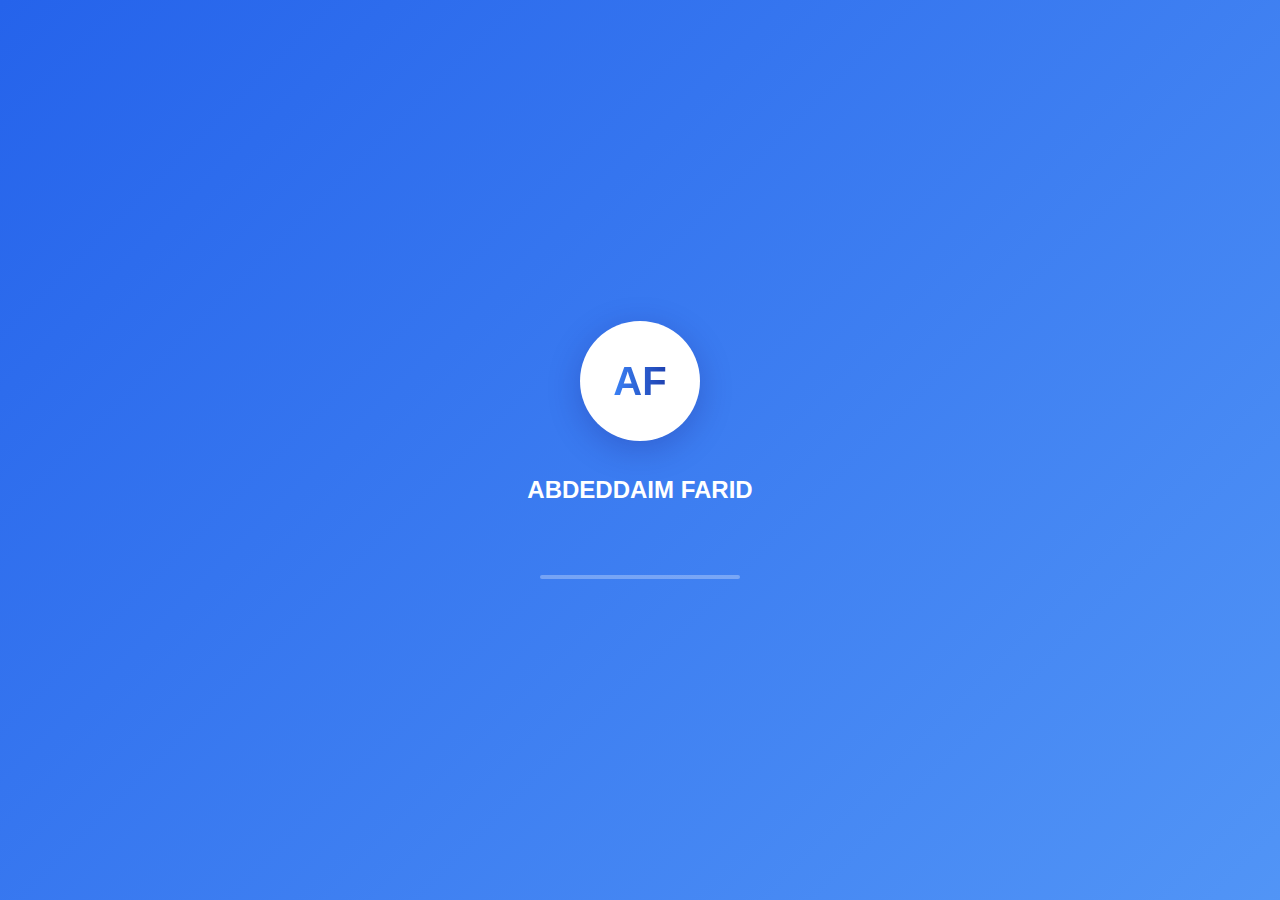
<file: index.html>
<!DOCTYPE html>
<html lang="fr,ar,en">
<head>
      <meta charset="UTF-8">
    <meta name="viewport" content="width=device-width, initial-scale=1.0">
    <meta name="description" content="Abdeddaim Farid - Conseil en Management et Coaching. Expertise professionnelle en gestion et développement personnel.">
    <meta name="keywords" content="management, coaching, formation, conseil, développement personnel">
    <meta name="author" content="Abdeddaim Farid">
    <link rel="stylesheet" href="styles.css">
    <link rel="stylesheet" href="https://cdnjs.cloudflare.com/ajax/libs/font-awesome/6.4.0/css/all.min.css">
</head>
<body>
    <!-- Splash Screen -->
    <div class="splash-screen" id="splashScreen">
        <div class="splash-logo"></div>
        <div class="splash-text lang-element" data-fr="ABDEDDAIM FARID" data-en="ABDEDDAIM FARID" data-ar="عبد الدايم فريد">ABDEDDAIM FARID</div>
        <div class="splash-tagline lang-element" data-fr="CONSEIL EN MANAGEMENT ET COACHING" data-en="MANAGEMENT CONSULTING AND COACHING" data-ar="استشارات الإدارة والتدريب">CONSEIL EN MANAGEMENT ET COACHING</div>
        <div class="loading-bar"></div>
    </div>

    <!-- Navbar -->
    <nav>
        <div class="container nav-container">
            <div class="logo">
                <div class="logo-icon">AF</div>
            </div>
            <div class="nav-links">
                <a href="#home" class="nav-link active lang-element" data-fr="Accueil" data-en="Home" data-ar="الرئيسية">Accueil</a>
                <a href="#services" class="nav-link lang-element" data-fr="Services" data-en="Services" data-ar="الخدمات">Services</a>
                <a href="#formations" class="nav-link lang-element" data-fr="Formations" data-en="Training" data-ar="التدريب">Formations</a>
                <a href="#contact" class="nav-link lang-element" data-fr="Contact" data-en="Contact" data-ar="اتصل بنا">Contact</a>
            </div>
            <div class="nav-right">
                <div class="select-wrapper">
                    <select id="language-selector" class="language-select">
                        <option value="fr">Français</option>
                        <option value="en">English</option>
                        <option value="ar">العربية</option>
                    </select>
                </div>
                <button id="theme-toggle" class="theme-toggle">
                    <i class="fas fa-moon"></i>
                    <i class="fas fa-sun" style="display: none;"></i>
                </button>
                <button id="mobile-menu-button" class="mobile-menu-button">
                    <i class="fas fa-bars"></i>
                </button>
            </div>
        </div>
        <div id="mobile-menu" class="mobile-menu">
            <a href="#home" class="nav-link active lang-element" data-fr="Accueil" data-en="Home" data-ar="الرئيسية">Accueil</a>
            <a href="#services" class="nav-link lang-element" data-fr="Services" data-en="Services" data-ar="الخدمات">Services</a>
            <a href="#formations" class="nav-link lang-element" data-fr="Formations" data-en="Training" data-ar="التدريب">Formations</a>
            <a href="#contact" class="nav-link lang-element" data-fr="Contact" data-en="Contact" data-ar="اتصل بنا">Contact</a>
        </div>
    </nav>

    <!-- Main Content -->
    <main>
        <!-- Hero Section -->
        <section id="home" class="hero">
            <div class="container hero-content">
                <div class="hero-text">
                    <h1 class="hero-title lang-element" data-fr="ABDEDDAIM FARID" data-en="ABDEDDAIM FARID" data-ar="عبد الدايم فريد">ABDEDDAIM FARID</h1>
                    <p class="hero-subtitle lang-element" data-fr="AUTO ENTREPRENEUR" data-en="SELF-EMPLOYED ENTREPRENEUR" data-ar="رائد أعمال مستقل">AUTO ENTREPRENEUR</p>
                    <p class="hero-description lang-element" data-fr="CONSEIL EN MANAGEMENT ET COACHING" data-en="MANAGEMENT CONSULTING AND COACHING" data-ar="استشارات الإدارة والتدريب">CONSEIL EN MANAGEMENT ET COACHING</p>
                    <div class="hero-buttons">
                        <a href="#contact" class="btn btn-primary lang-element" data-fr="Me Contacter" data-en="Contact Me" data-ar="اتصل بي">Me Contacter</a>
                        <a href="#services" class="btn btn-secondary lang-element" data-fr="Mes Services" data-en="My Services" data-ar="خدماتي">Mes Services</a>
                    </div>
                </div>
                <div class="hero-image">
                    <div class="profile-image">
                        <img src="./logo.png" alt="Profile Picture">
                    </div>
                </div>
            </div>
        </section>

        <!-- Additional sections would go here -->
    </main>

    <!-- Footer -->
    <footer>
        <div class="container">
            <div class="footer-content">
                <div class="footer-info">
                    <div class="footer-logo">
                        <div class="logo">
                            <div class="logo-icon">AF</div>
                            <span class="text-xl font-bold">Abdeddaim Farid</span>
                        </div>
                    </div>
                    <p class="footer-description lang-element" data-fr="Conseil en Management et Coaching" data-en="Management Consulting and Coaching" data-ar="استشارات الإدارة والتدريب">Conseil en Management et Coaching</p>
                </div>
                <div class="footer-links">
                    <div class="footer-column">
                        <h3 class="lang-element" data-fr="Services" data-en="Services" data-ar="الخدمات">Services</h3>
                        <ul>
                            <li><a href="#services" class="lang-element" data-fr="Conseil en Management" data-en="Management Consulting" data-ar="استشارات إدارية">Conseil en Management</a></li>
                            <li><a href="#services" class="lang-element" data-fr="Coaching Professionnel" data-en="Professional Coaching" data-ar="التدريب المهني">Coaching Professionnel</a></li>
                            <li><a href="#services" class="lang-element" data-fr="Ateliers et Séminaires" data-en="Workshops and Seminars" data-ar="ورش عمل وندوات">Ateliers et Séminaires</a></li>
                        </ul>
                    </div>
                    <div class="footer-column">
                        <h3 class="lang-element" data-fr="Liens Rapides" data-en="Quick Links" data-ar="روابط سريعة">Liens Rapides</h3>
                        <ul>
                            <li><a href="#home" class="lang-element" data-fr="Accueil" data-en="Home" data-ar="الرئيسية">Accueil</a></li>
                            <li><a href="#formations" class="lang-element" data-fr="Formations" data-en="Training" data-ar="التدريب">Formations</a></li>
                            <li><a href="#contact" class="lang-element" data-fr="Contact" data-en="Contact" data-ar="اتصل بنا">Contact</a></li>
                        </ul>
                    </div>
                    <div class="footer-column">
                        <h3 class="lang-element" data-fr="Légal" data-en="Legal" data-ar="قانوني">Légal</h3>
                        <ul>
                            <li><a href="privacy.html" class="lang-element" data-fr="Politique de Confidentialité" data-en="Privacy Policy" data-ar="سياسة الخصوصية">Politique de Confidentialité</a></li>
                            <li><a href="terms.html" class="lang-element" data-fr="Conditions d'Utilisation" data-en="Terms of Use" data-ar="شروط الاستخدام">Conditions d'Utilisation</a></li>
                        </ul>
                    </div>
                </div>
            </div>
            <div class="footer-bottom">
                <p class="lang-element" data-fr="© 2025 Abdeddaim Farid. Tous droits réservés." data-en="© 2025 Abdeddaim Farid. All rights reserved." data-ar="© 2025 عبد الدايم فريد. جميع الحقوق محفوظة.">© 2025 Abdeddaim Farid. Tous droits réservés.</p>
            </div>
        </div>
    </footer>

    <!-- JavaScript would remain largely the same, but with updated selectors -->
    <script>
        // Similar JavaScript as in your original code, adjusted for new class names
        // Mobile menu toggle
const mobileMenuButton = document.getElementById('mobile-menu-button');
const mobileMenu = document.getElementById('mobile-menu');

mobileMenuButton.addEventListener('click', () => {
    mobileMenu.classList.toggle('visible');
});

// Dark mode toggle
const themeToggle = document.getElementById('theme-toggle');
const moonIcon = themeToggle.querySelector('.fa-moon');
const sunIcon = themeToggle.querySelector('.fa-sun');

// Check for saved theme preference or use system preference
if (localStorage.getItem('theme') === 'dark' || 
    (!('theme' in localStorage) && window.matchMedia('(prefers-color-scheme: dark)').matches)) {
    document.documentElement.classList.add('dark');
    moonIcon.style.display = 'none';
    sunIcon.style.display = 'block';
} else {
    document.documentElement.classList.remove('dark');
    moonIcon.style.display = 'block';
    sunIcon.style.display = 'none';
}

// Toggle theme when button is clicked
themeToggle.addEventListener('click', () => {
    document.documentElement.classList.toggle('dark');
    
    if (document.documentElement.classList.contains('dark')) {
        localStorage.setItem('theme', 'dark');
        moonIcon.style.display = 'none';
        sunIcon.style.display = 'block';
    } else {
        localStorage.setItem('theme', 'light');
        moonIcon.style.display = 'block';
        sunIcon.style.display = 'none';
    }
});

// Language switcher
const languageSelector = document.getElementById('language-selector');
const langElements = document.querySelectorAll('.lang-element');

// Check for saved language preference or default to French
const savedLanguage = localStorage.getItem('language') || 'fr';
languageSelector.value = savedLanguage;
changeLanguage(savedLanguage);

languageSelector.addEventListener('change', (e) => {
    const lang = e.target.value;
    localStorage.setItem('language', lang);
    changeLanguage(lang);
});

function changeLanguage(lang) {
    document.documentElement.lang = lang;
    
    // Handle RTL for Arabic
    if (lang === 'ar') {
        document.documentElement.dir = 'rtl';
    } else {
        document.documentElement.dir = 'ltr';
    }
    
    langElements.forEach(el => {
        if (el.dataset[lang]) {
            el.innerText = el.dataset[lang];
        }
    });
}

// Splash screen handler
document.addEventListener('DOMContentLoaded', function() {
    const splashScreen = document.getElementById('splashScreen');
    const currentLang = languageSelector ? languageSelector.value : 'fr';
    
    // Apply current language to splash screen elements
    if (currentLang) {
        const splashElements = splashScreen.querySelectorAll('.lang-element');
        splashElements.forEach(el => {
            if (el.dataset[currentLang]) {
                el.innerText = el.dataset[currentLang];
            }
        });
    }
    
    // Hide splash screen after timeout
    setTimeout(function() {
        splashScreen.style.opacity = '0';
        splashScreen.style.visibility = 'hidden';
        document.body.style.overflow = 'auto'; // Enable scrolling
    }, 3000);
});

// Initially disable scrolling during splash screen
document.body.style.overflow = 'hidden';

// Smooth scrolling for anchor links
document.querySelectorAll('a[href^="#"]').forEach(anchor => {
    anchor.addEventListener('click', function(e) {
        e.preventDefault();
        
        const targetId = this.getAttribute('href');
        const targetElement = document.querySelector(targetId);
        
        if (targetElement) {
            const navHeight = document.querySelector('nav').offsetHeight;
            const targetPosition = targetElement.getBoundingClientRect().top + window.pageYOffset - navHeight;
            
            window.scrollTo({
                top: targetPosition,
                behavior: 'smooth'
            });
            
            // Close mobile menu if open
            if (mobileMenu.classList.contains('visible')) {
                mobileMenu.classList.remove('visible');
            }
            
            // Update active nav link
            document.querySelectorAll('.nav-link').forEach(link => {
                link.classList.remove('active');
            });
            document.querySelectorAll(`a[href="${targetId}"]`).forEach(link => {
                link.classList.add('active');
            });
        }
    });
});

// Scroll animations for elements
document.addEventListener('DOMContentLoaded', function() {
    const animatedElements = document.querySelectorAll('.fade-in, .slide-in-left, .slide-in-right, .slide-in-up, .slide-in-down');
    
    const animateOnScroll = () => {
        const triggerBottom = window.innerHeight * 0.8;
        
        animatedElements.forEach(element => {
            const elementTop = element.getBoundingClientRect().top;
            
            if (elementTop < triggerBottom) {
                element.classList.add('active');
            }
        });
    };
    
    // Check elements on initial load
    animateOnScroll();
    
    // Check elements on scroll
    window.addEventListener('scroll', animateOnScroll);
});

// Active nav highlighting based on scroll position
window.addEventListener('scroll', () => {
    const sections = document.querySelectorAll('section');
    const navLinks = document.querySelectorAll('.nav-link');
    
    let currentSection = '';
    
    sections.forEach(section => {
        const sectionTop = section.offsetTop;
        const sectionHeight = section.clientHeight;
        const navHeight = document.querySelector('nav').offsetHeight;
        
        if (window.scrollY >= sectionTop - navHeight - 50) {
            currentSection = section.getAttribute('id');
        }
    });
    
    navLinks.forEach(link => {
        link.classList.remove('active');
        if (link.getAttribute('href') === `#${currentSection}`) {
            link.classList.add('active');
        }
    });
});

// Handle form submissions (if you have forms)
const forms = document.querySelectorAll('form');
forms.forEach(form => {
    form.addEventListener('submit', (e) => {
        e.preventDefault();
        
        // Example validation - customize as needed
        let isValid = true;
        const requiredFields = form.querySelectorAll('[required]');
        
        requiredFields.forEach(field => {
            if (!field.value.trim()) {
                isValid = false;
                field.classList.add('error');
            } else {
                field.classList.remove('error');
            }
        });
        
        if (isValid) {
            // Show success message or submit form via AJAX
            const successMessage = document.createElement('div');
            successMessage.className = 'success-message';
            successMessage.textContent = 'Form submitted successfully!';
            form.appendChild(successMessage);
            
            // Reset form after submission
            form.reset();
            
            // Remove success message after a delay
            setTimeout(() => {
                successMessage.remove();
            }, 3000);
        }
    });
});

// Add mouseover animations for buttons
const buttons = document.querySelectorAll('.btn');
buttons.forEach(button => {
    button.addEventListener('mouseover', () => {
        button.classList.add('animated');
    });
    
    button.addEventListener('mouseleave', () => {
        button.classList.remove('animated');
    });
});

// Lazy loading for images
if ('loading' in HTMLImageElement.prototype) {
    // Browser supports native lazy loading
    const lazyImages = document.querySelectorAll('img[loading="lazy"]');
    lazyImages.forEach(img => {
        img.src = img.dataset.src;
    });
} else {
    // Fallback for browsers without native lazy loading
    const lazyImageObserver = new IntersectionObserver((entries, observer) => {
        entries.forEach((entry) => {
            if (entry.isIntersecting) {
                const lazyImage = entry.target;
                lazyImage.src = lazyImage.dataset.src;
                lazyImageObserver.unobserve(lazyImage);
            }
        });
    });
    
    const lazyImages = document.querySelectorAll('img[data-src]');
    lazyImages.forEach(img => {
        lazyImageObserver.observe(img);
    });
}
    </script>
</body>
</html>
</file>
<file: styles.css>
/* Base Styles */
:root {
  --primary-50: #eff6ff;
  --primary-100: #dbeafe;
  --primary-200: #bfdbfe;
  --primary-300: #93c5fd;
  --primary-400: #60a5fa;
  --primary-500: #3b82f6;
  --primary-600: #2563eb;
  --primary-700: #1d4ed8;
  --primary-800: #1e40af;
  --primary-900: #1e3a8a;
  --primary-950: #172554;
  
  --gray-50: #f9fafb;
  --gray-100: #f3f4f6;
  --gray-200: #e5e7eb;
  --gray-300: #d1d5db;
  --gray-400: #9ca3af;
  --gray-500: #6b7280;
  --gray-600: #4b5563;
  --gray-700: #374151;
  --gray-800: #1f2937;
  --gray-900: #111827;
  
  --white: #ffffff;
  --black: #000000;
}

* {
  margin: 0;
  padding: 0;
  box-sizing: border-box;
  font-family: 'Arial', sans-serif;
}

body {
  background-color: var(--gray-50);
  color: var(--gray-800);
  transition: background-color 0.3s, color 0.3s;
  line-height: 1.6;
}

.dark {
  background-color: var(--gray-900);
  color: var(--white);
}

h1, h2, h3, h4, h5, h6 {
  font-weight: 700;
  line-height: 1.2;
  margin-bottom: 1rem;
}

a {
  text-decoration: none;
  color: var(--primary-600);
  transition: color 0.3s;
}

a:hover {
  color: var(--primary-800);
}

.container {
  width: 100%;
  max-width: 1280px;
  margin: 0 auto;
  padding: 0 1.5rem;
}

/* Animations */
@keyframes gradientFlow {
  0% { background-position: 0% 50%; }
  50% { background-position: 100% 50%; }
  100% { background-position: 0% 50%; }
}

@keyframes fadeIn {
  0% { opacity: 0; }
  100% { opacity: 1; }
}

@keyframes slideInLeft {
  0% { transform: translateX(-100px); opacity: 0; }
  100% { transform: translateX(0); opacity: 1; }
}

@keyframes slideInRight {
  0% { transform: translateX(100px); opacity: 0; }
  100% { transform: translateX(0); opacity: 1; }
}

@keyframes slideInUp {
  0% { transform: translateY(100px); opacity: 0; }
  100% { transform: translateY(0); opacity: 1; }
}

@keyframes float {
  0%, 100% { transform: translateY(0); }
  50% { transform: translateY(-10px); }
}

@keyframes pulse {
  0% { transform: scale(1); box-shadow: 0 0 0 0 rgba(37, 99, 235, 0.7); }
  70% { transform: scale(1.05); box-shadow: 0 0 0 10px rgba(37, 99, 235, 0); }
  100% { transform: scale(1); box-shadow: 0 0 0 0 rgba(37, 99, 235, 0); }
}

/* Splash Screen */
.splash-screen {
  position: fixed;
  top: 0;
  left: 0;
  width: 100%;
  height: 100%;
  background: linear-gradient(-45deg, var(--primary-800), var(--primary-600), var(--primary-400), var(--primary-600));
  background-size: 400% 400%;
  animation: gradientFlow 10s ease infinite;
  display: flex;
  flex-direction: column;
  justify-content: center;
  align-items: center;
  z-index: 9999;
  transition: opacity 0.8s ease-out, visibility 0.8s;
}

.splash-logo {
  width: 120px;
  height: 120px;
  background: var(--white);
  border-radius: 50%;
  box-shadow: 0 8px 32px rgba(31, 38, 135, 0.3);
  display: flex;
  justify-content: center;
  align-items: center;
  position: relative;
  animation: pulse 2s infinite;
}

.splash-logo:before {
  content: 'AF';
  font-weight: bold;
  font-size: 2.5rem;
  background: linear-gradient(90deg, var(--primary-500), var(--primary-800));
  -webkit-background-clip: text;
  background-clip: text;
  color: transparent;
}

.splash-text {
  margin-top: 30px;
  font-size: 1.5rem;
  font-weight: 600;
  color: var(--white);
  text-align: center;
  animation: fadeIn 0.8s ease forwards;
}

.splash-tagline {
  color: var(--white);
  font-size: 1rem;
  margin-top: 10px;
  animation: fadeIn 0.8s ease forwards 0.3s;
  opacity: 0;
  animation-fill-mode: forwards;
}

.loading-bar {
  margin-top: 30px;
  width: 200px;
  height: 4px;
  background: rgba(255, 255, 255, 0.3);
  border-radius: 4px;
  overflow: hidden;
  position: relative;
}

.loading-bar:after {
  content: '';
  position: absolute;
  top: 0;
  left: 0;
  height: 100%;
  width: 0;
  background: var(--white);
  animation: loading 2.5s ease forwards;
}

@keyframes loading {
  0% { width: 0; }
  20% { width: 20%; }
  50% { width: 40%; }
  70% { width: 60%; }
  80% { width: 80%; }
  100% { width: 100%; }
}

/* Navigation */
nav {
  background-color: var(--white);
  position: fixed;
  width: 100%;
  z-index: 1000;
  box-shadow: 0 2px 10px rgba(0, 0, 0, 0.1);
  transition: background-color 0.3s;
}

.dark nav {
  background-color: var(--gray-800);
}

.nav-container {
  display: flex;
  justify-content: space-between;
  align-items: center;
  height: 4rem;
}

.logo {
  display: flex;
  align-items: center;
}

.logo-icon {
  width: 2.5rem;
  height: 2.5rem;
  background-color: var(--primary-600);
  border-radius: 50%;
  display: flex;
  justify-content: center;
  align-items: center;
  color: var(--white);
  font-weight: bold;
  font-size: 1.2rem;
  margin-right: 0.75rem;
}

.dark .logo-icon {
  background-color: var(--primary-500);
}

.nav-links {
  display: flex;
  gap: 2rem;
}

.nav-link {
  color: var(--gray-600);
  font-weight: 500;
  position: relative;
  padding: 0.25rem 0;
  transition: color 0.3s;
}

.dark .nav-link {
  color: var(--gray-300);
}

.nav-link:hover, .nav-link.active {
  color: var(--primary-700);
}

.dark .nav-link:hover, .dark .nav-link.active {
  color: var(--white);
}

.nav-link::after {
  content: '';
  position: absolute;
  bottom: -2px;
  left: 0;
  width: 0;
  height: 2px;
  background: linear-gradient(90deg, var(--primary-500), var(--primary-700));
  transition: width 0.3s ease;
}

.nav-link:hover::after, .nav-link.active::after {
  width: 100%;
}

.nav-right {
  display: flex;
  align-items: center;
  gap: 1rem;
}

.language-select {
  background-color: var(--gray-100);
  border: 1px solid var(--gray-300);
  color: var(--gray-700);
  padding: 0.5rem 1rem;
  border-radius: 0.375rem;
  appearance: none;
  padding-right: 2rem;
  cursor: pointer;
  position: relative;
  transition: background-color 0.3s, border-color 0.3s, color 0.3s;
}

.dark .language-select {
  background-color: var(--gray-700);
  border-color: var(--gray-600);
  color: var(--gray-200);
}

.language-select:focus {
  outline: none;
  border-color: var(--primary-500);
  background-color: var(--white);
}

.dark .language-select:focus {
  background-color: var(--gray-800);
}

.select-wrapper {
  position: relative;
}

.select-wrapper::after {
  content: '\f078';
  font-family: 'Font Awesome 5 Free';
  font-weight: 900;
  position: absolute;
  right: 0.75rem;
  top: 50%;
  transform: translateY(-50%);
  pointer-events: none;
  color: var(--gray-700);
}

.dark .select-wrapper::after {
  color: var(--gray-200);
}

.theme-toggle {
  background: none;
  border: none;
  color: var(--gray-600);
  cursor: pointer;
  width: 2.5rem;
  height: 2.5rem;
  border-radius: 50%;
  display: flex;
  justify-content: center;
  align-items: center;
  transition: background-color 0.3s;
}

.theme-toggle:hover {
  background-color: var(--gray-100);
}

.dark .theme-toggle {
  color: var(--yellow-300);
}

.dark .theme-toggle:hover {
  background-color: var(--gray-700);
}

.mobile-menu-button {
  display: none;
  background: none;
  border: none;
  color: var(--gray-400);
  cursor: pointer;
  padding: 0.5rem;
  border-radius: 0.375rem;
}

.mobile-menu-button:hover {
  color: var(--gray-500);
  background-color: var(--gray-100);
}

.dark .mobile-menu-button:hover {
  color: var(--gray-300);
  background-color: var(--gray-700);
}

.mobile-menu {
  display: none;
  padding: 1rem 0;
}

.mobile-menu .nav-link {
  display: block;
  padding: 0.75rem 1rem;
  border-left: 4px solid transparent;
}

.mobile-menu .nav-link.active {
  background-color: var(--primary-50);
  border-left-color: var(--primary-500);
  color: var(--primary-700);
}

.dark .mobile-menu .nav-link.active {
  background-color: var(--gray-700);
  color: var(--white);
}

/* Hero Section */
.hero {
  background: linear-gradient(-45deg, var(--primary-700), var(--primary-600));
  background-size: 400% 400%;
  animation: gradientFlow 15s ease infinite;
  color: var(--white);
  padding: 8rem 0 6rem;
  position: relative;
  overflow: hidden;
}

.hero-content {
  display: flex;
  align-items: center;
  justify-content: space-between;
  position: relative;
  z-index: 1;
}

.hero-text {
  width: 50%;
  animation: slideInLeft 1s ease-out;
}

.hero-title {
  font-size: 3rem;
  font-weight: 800;
  margin-bottom: 0.5rem;
}

.hero-subtitle {
  font-size: 1.5rem;
  font-weight: 600;
  margin-bottom: 0.5rem;
}

.hero-description {
  font-size: 1.25rem;
  margin-bottom: 2rem;
}

.hero-buttons {
  display: flex;
  gap: 1rem;
}

.btn {
  display: inline-block;
  padding: 0.75rem 1.5rem;
  border-radius: 0.5rem;
  font-weight: 600;
  transition: all 0.3s ease;
  cursor: pointer;
  box-shadow: 0 4px 6px rgba(0, 0, 0, 0.1);
}

.btn:hover {
  transform: translateY(-3px) scale(1.03);
  box-shadow: 0 6px 12px rgba(0, 0, 0, 0.15);
}

.btn-primary {
  background-color: var(--white);
  color: var(--primary-600);
}

.btn-primary:hover {
  background-color: var(--primary-50);
}

.btn-secondary {
  background-color: transparent;
  border: 2px solid var(--white);
  color: var(--white);
}

.btn-secondary:hover {
  background-color: var(--white);
  color: var(--primary-600);
}

.hero-image {
  width: 50%;
  display: flex;
  justify-content: center;
  animation: slideInRight 1s ease-out;
}

.profile-image {
  width: 16rem;
  height: 16rem;
  border-radius: 50%;
  border: 4px solid var(--white);
  overflow: hidden;
  box-shadow: 0 10px 30px rgba(0, 0, 0, 0.2);
}

.profile-image img {
  width: 100%;
  height: 100%;
  object-fit: cover;
}

.hero::before, .hero::after {
  content: '';
  position: absolute;
  width: 33%;
  height: 100%;
  background-color: rgba(255, 255, 255, 0.1);
}

.hero::before {
  right: 0;
  top: 0;
  transform: rotate(12deg) translateX(33%) translateY(-25%);
}

.hero::after {
  left: 0;
  bottom: 0;
  transform: rotate(-12deg) translateX(-33%) translateY(25%);
}

/* Footer */
footer {
  background-color: var(--gray-800);
  color: var(--white);
  padding: 4rem 0 2rem;
}

.dark footer {
  background-color: var(--gray-900);
}

.footer-content {
  display: flex;
  justify-content: space-between;
  flex-wrap: wrap;
  gap: 2rem;
}

.footer-logo {
  margin-bottom: 1.5rem;
}

.footer-description {
  color: var(--gray-400);
  max-width: 300px;
}

.footer-links {
  display: grid;
  grid-template-columns: repeat(3, 1fr);
  gap: 2rem;
}

.footer-column h3 {
  text-transform: uppercase;
  font-size: 0.875rem;
  letter-spacing: 0.05em;
  margin-bottom: 1rem;
}

.footer-column ul {
  list-style-type: none;
}

.footer-column li {
  margin-bottom: 0.5rem;
}

.footer-column a {
  color: var(--gray-400);
  transition: color 0.3s;
}

.footer-column a:hover {
  color: var(--white);
}

.footer-bottom {
  margin-top: 2rem;
  padding-top: 2rem;
  border-top: 1px solid var(--gray-700);
  text-align: center;
}

.footer-bottom p {
  color: var(--gray-400);
  font-size: 0.875rem;
}

/* Media Queries */
@media (max-width: 1024px) {
  .container {
    padding: 0 2rem;
  }
}

@media (max-width: 768px) {
  .hero-content {
    flex-direction: column;
  }
  
  .hero-text, .hero-image {
    width: 100%;
    text-align: center;
  }
  
  .hero-buttons {
    justify-content: center;
  }
  
  .hero-image {
    margin-top: 3rem;
  }
  
  .nav-links {
    display: none;
  }
  
  .mobile-menu-button {
    display: block;
  }
  
  .mobile-menu.visible {
    display: block;
  }
  
  .footer-links {
    grid-template-columns: repeat(2, 1fr);
  }
}

@media (max-width: 640px) {
  .hero-title {
    font-size: 2.25rem;
  }
  
  .hero-subtitle, .hero-description {
    font-size: 1rem;
  }
  
  .footer-content {
    flex-direction: column;
  }
  
  .footer-links {
    grid-template-columns: 1fr;
  }
}
</file>
